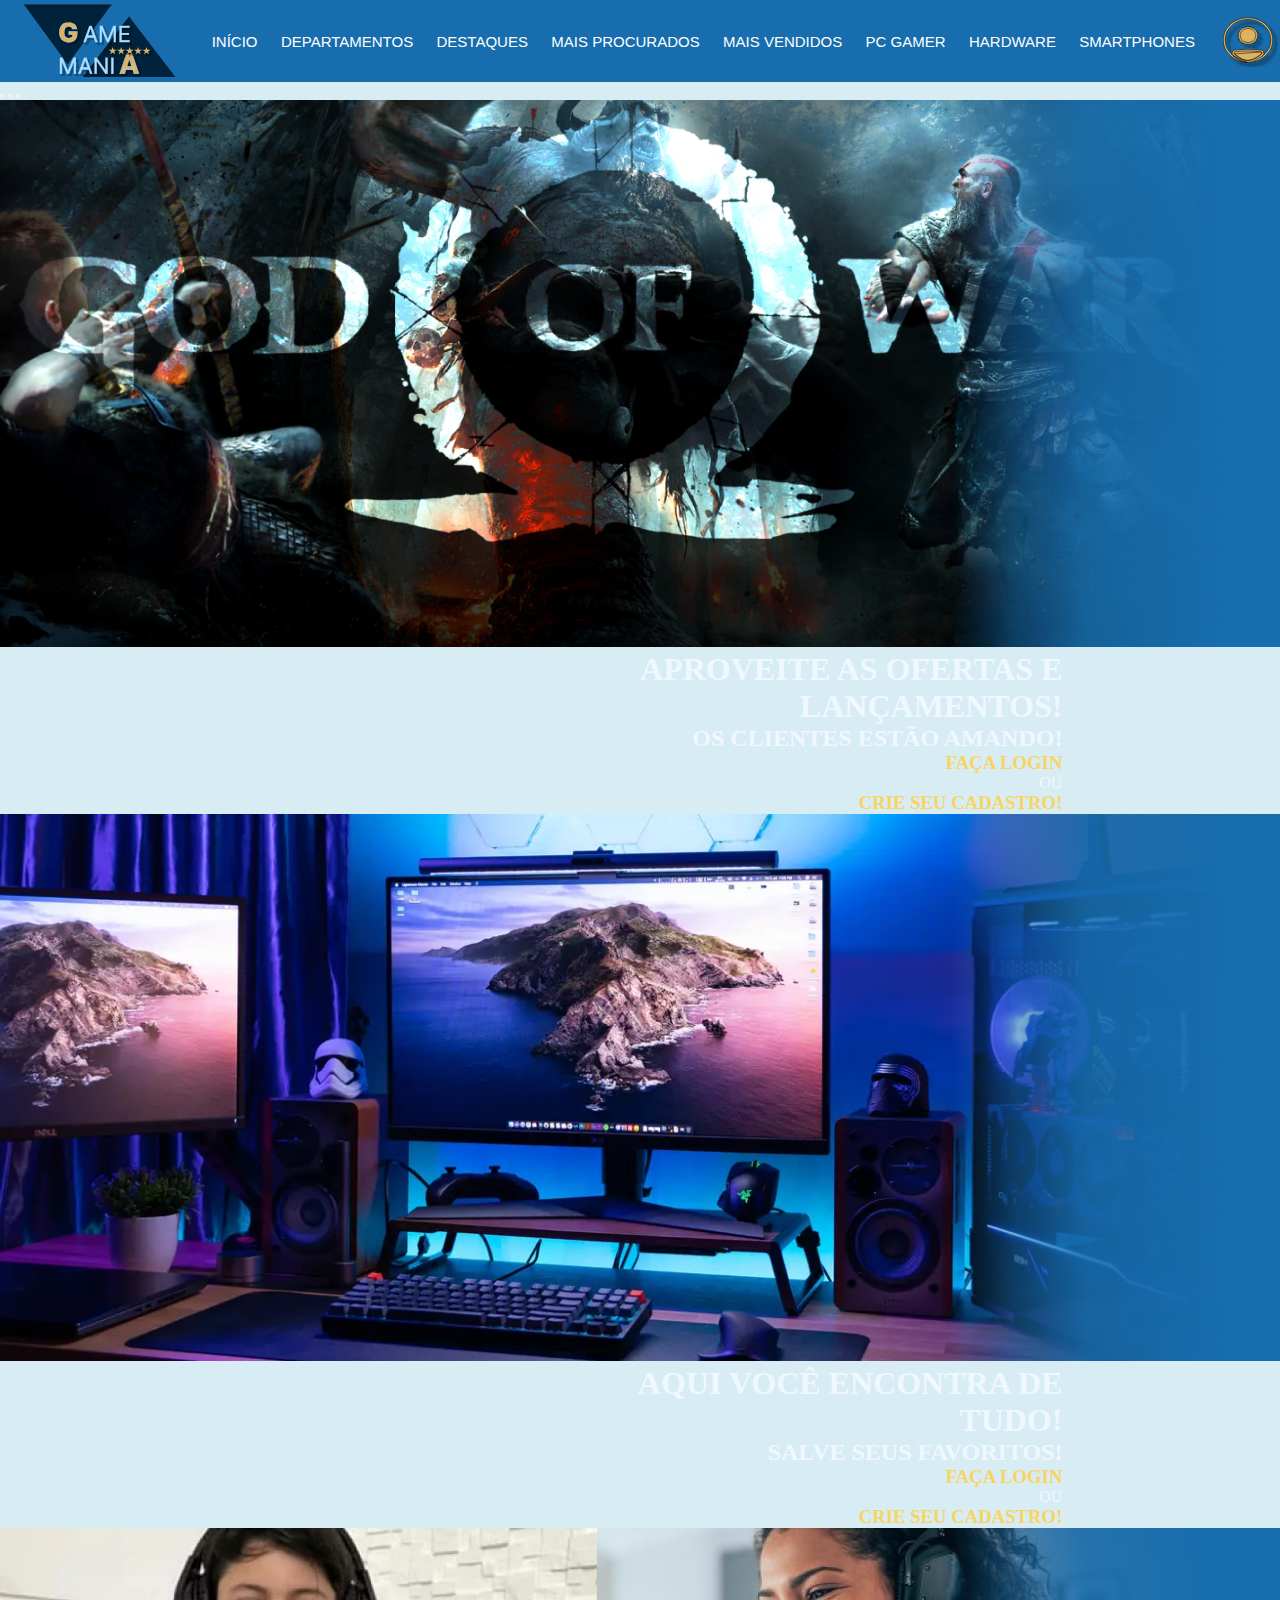
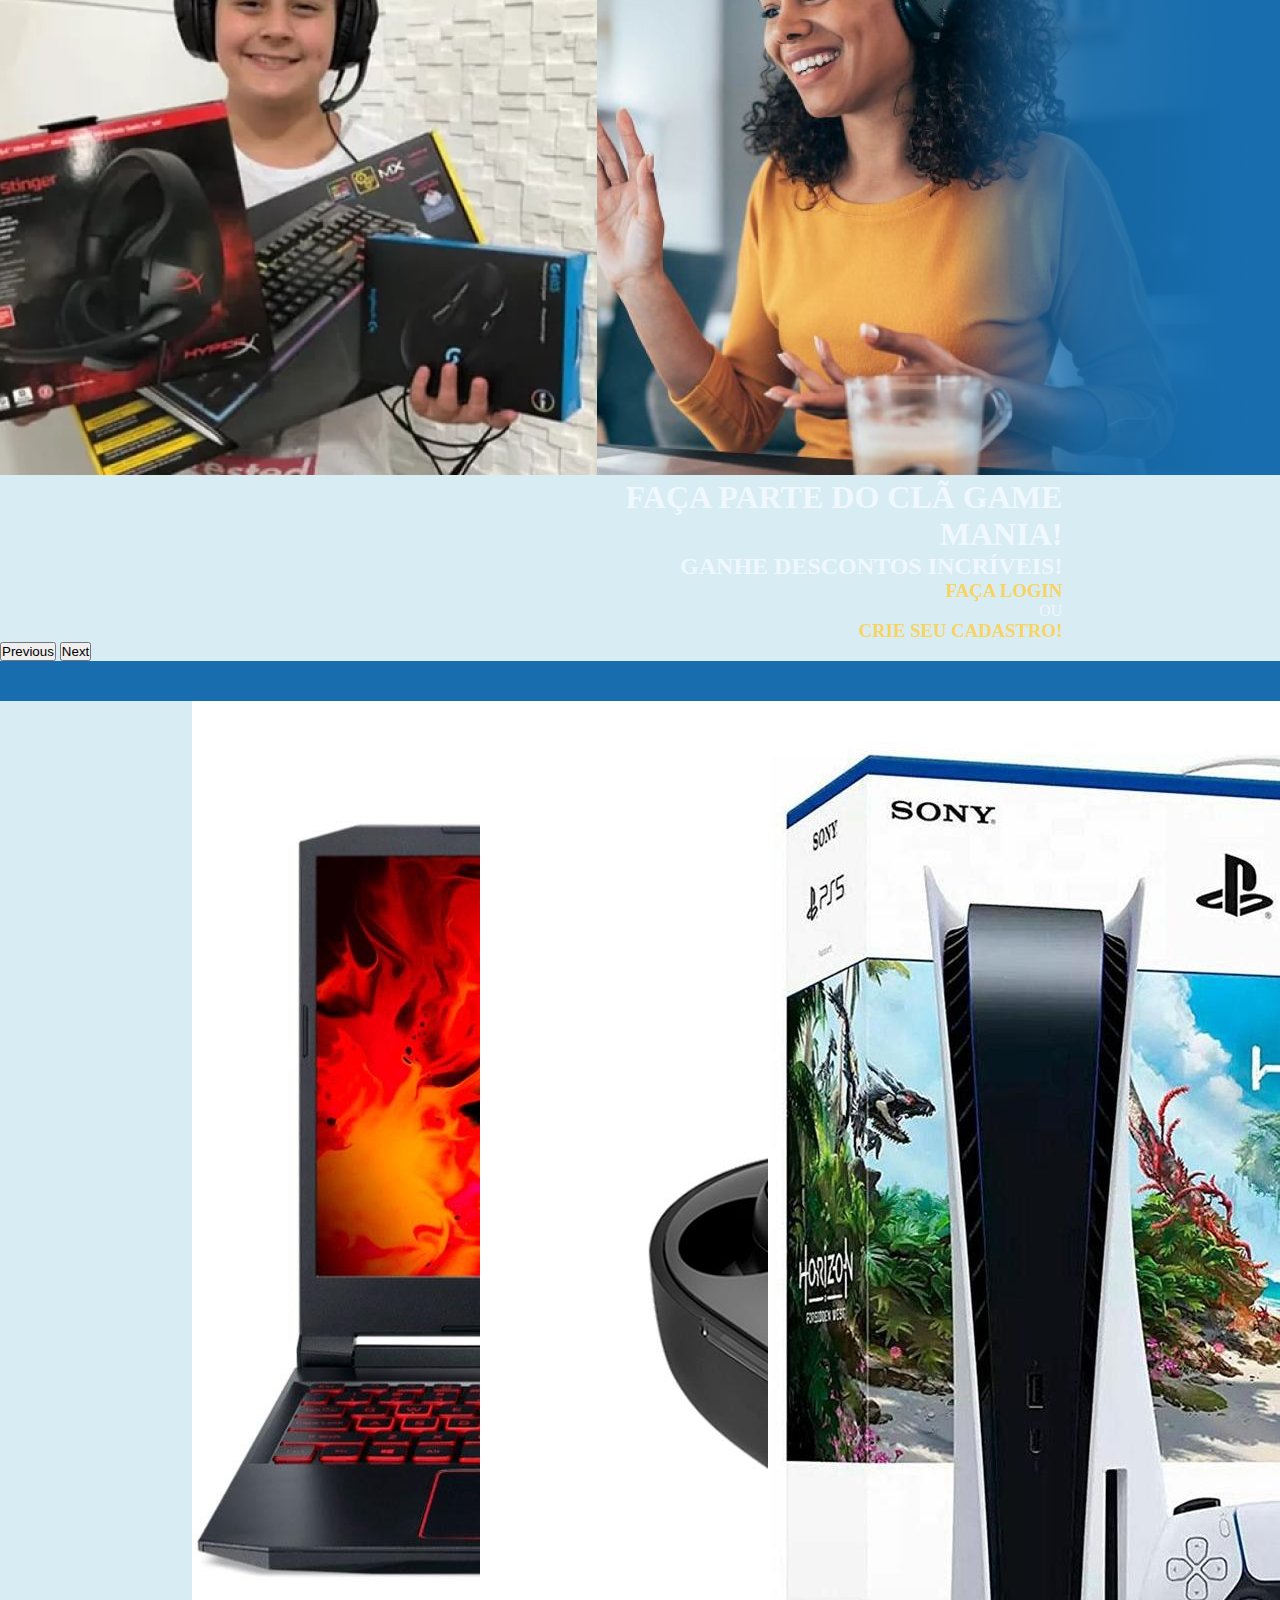
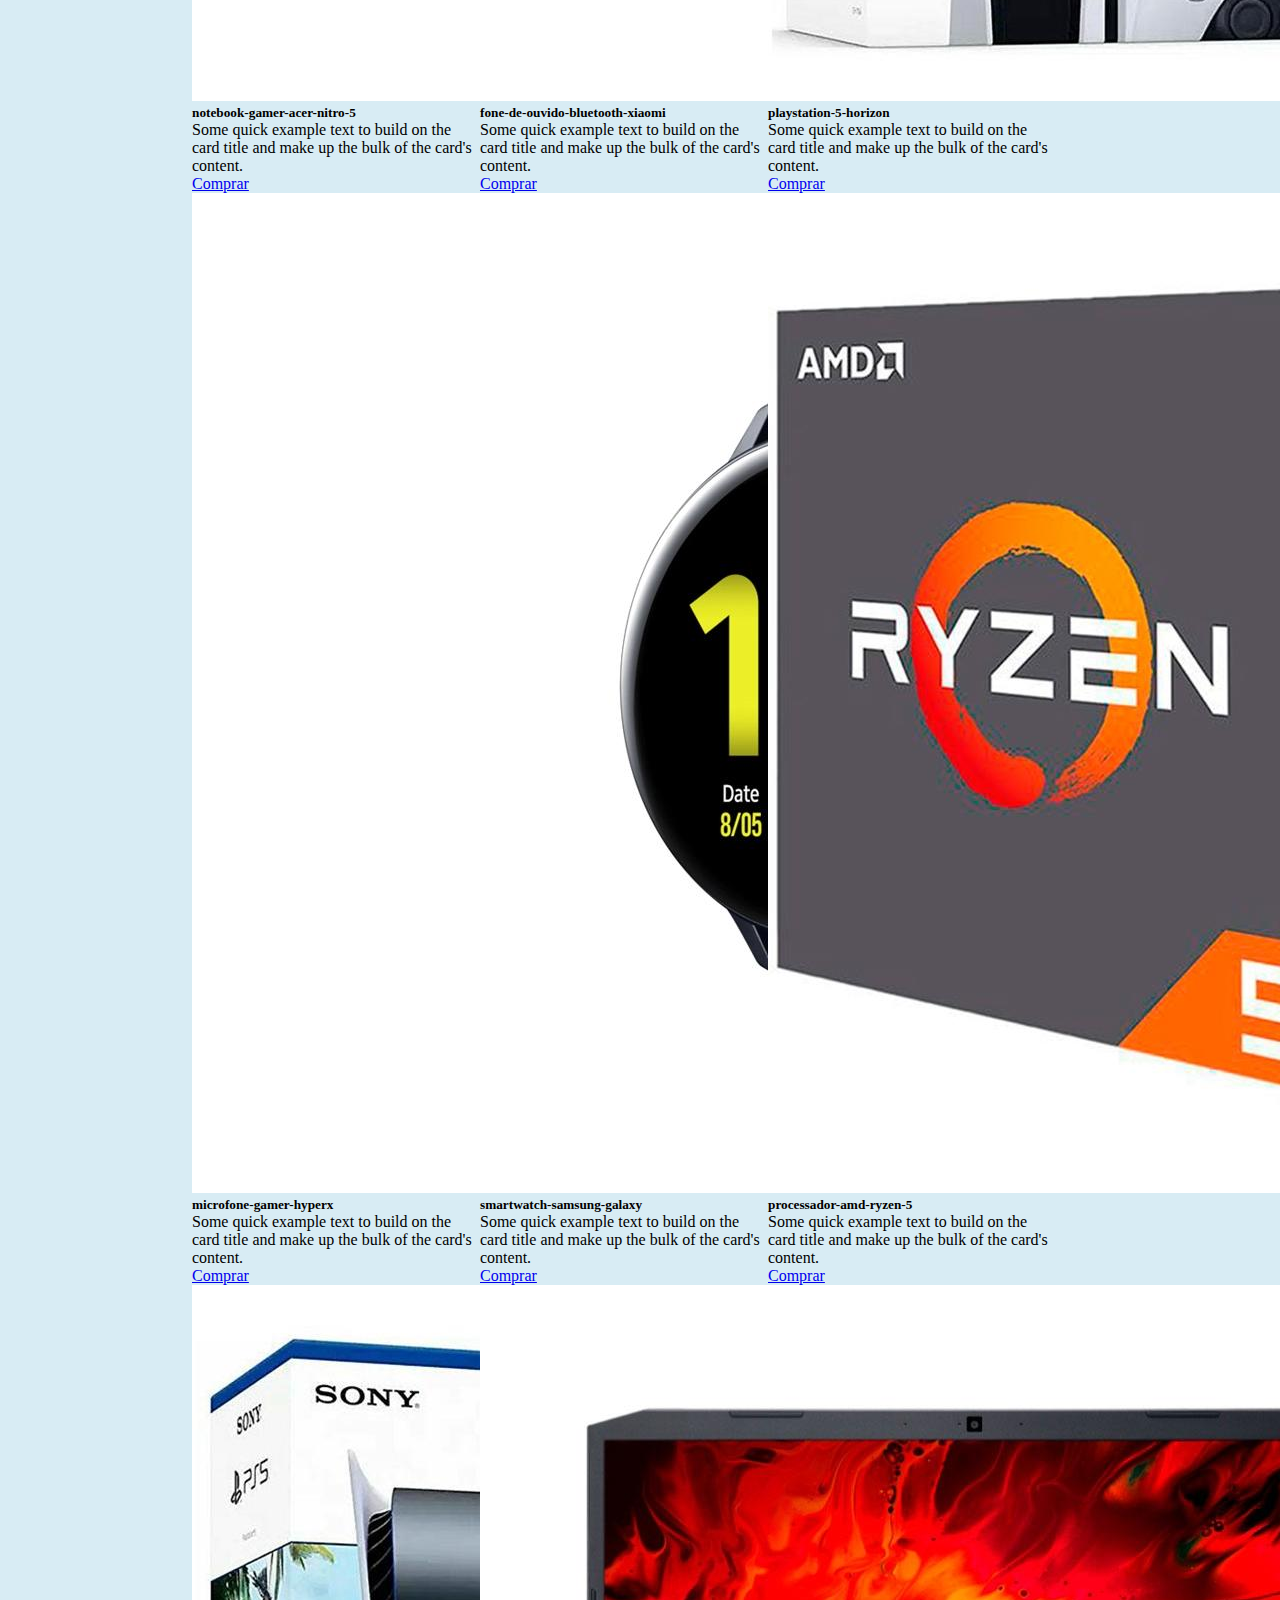
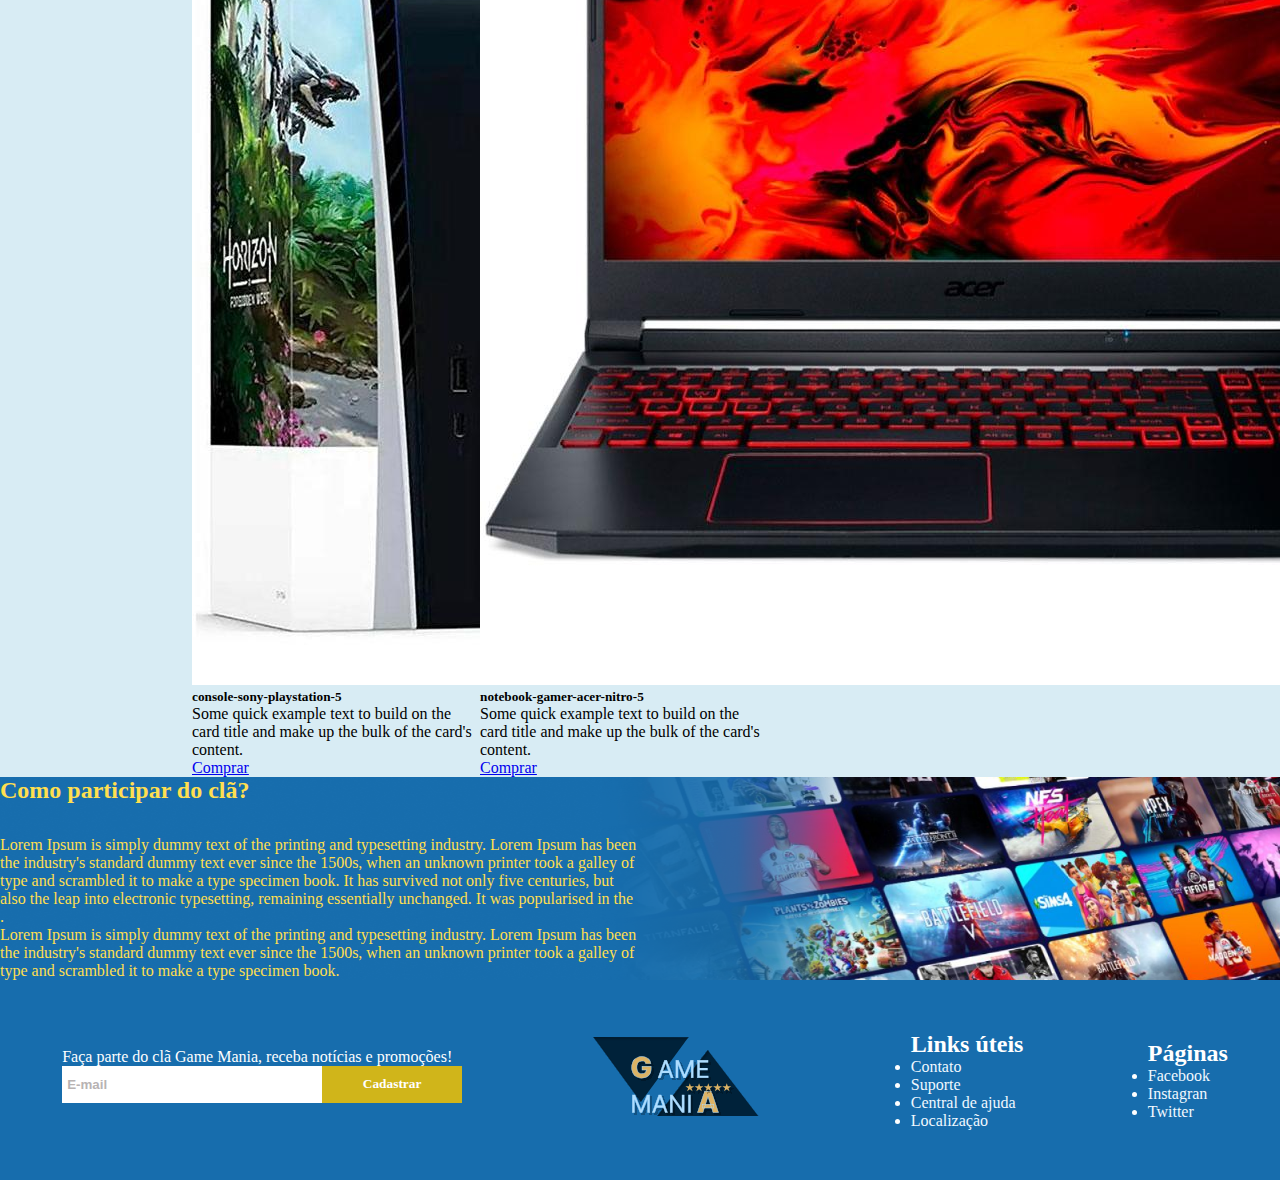
<file: index.html>
<!DOCTYPE html>
<html lang="pt-br">
<head>
    <meta charset="UTF-8">
    <meta http-equiv="X-UA-Compatible" content="IE=edge">
    <meta name="viewport" content="width=device-width, initial-scale=1.0">
    <title>Home - Game Mania</title>
    <link rel="stylesheet" href="css/style.css">
    <link rel="icon" href="img/logo.svg" type="img/svg" sizes="16x16">
      <!-- CSS only -->
    <link href="https://cdn.jsdelivr.net/npm/bootstrap@5.2.2/dist/css/bootstrap.min.css" rel="stylesheet" integrity="sha384-Zenh87qX5JnK2Jl0vWa8Ck2rdkQ2Bzep5IDxbcnCeuOxjzrPF/et3URy9Bv1WTRi" crossorigin="anonymous">
   
</head>

<body>
    <header class="container-fluid">
        <div class="container">
            <a href="index.html"><img src="img/logo.svg" alt="logo do site Eplayers" class="logo"></a>
            <nav id="menu" class="menu container-fluid">
                <a href="index.html">início</a>
                <a href="index.html">departamentos</a>
                <a href="index.html">destaques</a>
                <a href="index.html">mais procurados</a>
                <a href="index.html">mais vendidos</a>
                <a href="index.html">pc gamer</a>
                <a href="index.html">hardware</a>
                <a href="index.html">smartphones</a>
                <a href="login.html"><img src="img/loginicon.svg" alt="login" class="loginIcon"></a>
            </nav>

            <a href="#" id="barras" onclick="mostrarMenu()"><img class="icone-menu" src="img/bars.svg" alt="ícone do menu de barras" ></a>

        </div> 

    </header>
<main>
    <div id="carouselExampleCaptions" class="carousel slide" data-bs-ride="false">
        <div class="carousel-indicators">
          <button type="button" data-bs-target="#carouselExampleCaptions" data-bs-slide-to="0" class="active" aria-current="true" aria-label="Slide 1"></button>
          <button type="button" data-bs-target="#carouselExampleCaptions" data-bs-slide-to="1" aria-label="Slide 2"></button>
          <button type="button" data-bs-target="#carouselExampleCaptions" data-bs-slide-to="2" aria-label="Slide 3"></button>
        </div>
        <div class="carousel-inner">
          <div class="carousel-item active">
            <img src="img/bannergodofwarfull.png" class="d-block w-100" alt="...">
            <div  class="carousel-caption d-none d-md-block texto-banner">
                <h1>aproveite as ofertas e lançamentos!</h1>
                <h2>os clientes estão amando!</h2>
                <a href="login.html" style="text-decoration:none; color: rgb(248, 212, 96);"> <h3>faça login</h3> </a>
                    <p>ou</p>
                <a href="login.html" style="text-decoration:none; color: rgb(248, 212, 96);"> <h3>crie seu cadastro!</h3> </a>
            </div>
          </div>
          <div class="carousel-item">
            <img src="img/bannersetupazulfull.png" class="d-block w-100" alt="...">
            <div class="carousel-caption d-none d-md-block texto-banner">
                <h1>aqui você encontra de tudo!</h1>
                <h2>Salve seus favoritos!</h2>
                <a href="login.html" style="text-decoration:none; color: rgb(248, 212, 96);"> <h3>faça login</h3> </a>
                    <p>ou</p>
                <a href="login.html" style="text-decoration:none; color: rgb(248, 212, 96);"> <h3>crie seu cadastro!</h3> </a>
      
            </div>
          </div>
          <div class="carousel-item">
            <img src="img/bannerclients1full.png" class="d-block w-100" alt="...">
            <div class="carousel-caption d-none d-md-block texto-banner">
                <h1>faça parte do clã game mania!</h1>
                <h2>ganhe descontos incríveis!</h2>
                <a href="login.html" style="text-decoration:none; color: rgb(248, 212, 96);"> <h3>faça login</h3> </a>
                    <p>ou</p>
                <a href="login.html" style="text-decoration:none; color: rgb(248, 212, 96);"> <h3>crie seu cadastro!</h3> </a>
      
            </div>
          </div>
        </div>
        <button class="carousel-control-prev" type="button" data-bs-target="#carouselExampleCaptions" data-bs-slide="prev">
          <span class="carousel-control-prev-icon" aria-hidden="true"></span>
          <span class="visually-hidden">Previous</span>
        </button>
        <button class="carousel-control-next" type="button" data-bs-target="#carouselExampleCaptions" data-bs-slide="next">
          <span class="carousel-control-next-icon" aria-hidden="true"></span>
          <span class="visually-hidden">Next</span>
        </button>
    </div>

 <section class="container-fluid rodape-banner">
 </section>

 <section class="container-fluid">
   <nav class="cards-align container-fluid">
    <div class="card" style="width: 18rem;">
        <img src="img/notebook-gamer-acer-nitro-5-intel-core-i7-10750h-geforce-gtx-1650-8gb-ram-512gb-ssd-15-6-ips-fhd-win-11-home-preto-an515-55-79x0_1645045438_original.jpg" class="card-img-top" alt="...">
        <div class="card-body">
          <h5 class="card-title">notebook-gamer-acer-nitro-5</h5>
          <p class="card-text">Some quick example text to build on the card title and make up the bulk of the card's content.</p>
          <a href="#" class="btn btn-primary">Comprar</a>
        </div>
    </div>
    <div class="card" style="width: 18rem;">
        <img src="img/fone-de-ouvido-bluetooth-xiaomi-earbuds-basic-2-airdots-auto-pareamento-bateria-longa-duracao-preto-xm542pre_1620403150_gg.jpg" class="card-img-top" alt="...">
        <div class="card-body">
          <h5 class="card-title">fone-de-ouvido-bluetooth-xiaomi</h5>
          <p class="card-text">Some quick example text to build on the card title and make up the bulk of the card's content.</p>
          <a href="#" class="btn btn-primary">Comprar</a>
        </div>
    </div>
    <div class="card" style="width: 18rem;">
        <img src="img/console-sony-playstation-5-horizon-forbidden-west_1662143033_gg (1).jpg" class="card-img-top" alt="...">
        <div class="card-body">
          <h5 class="card-title">playstation-5-horizon</h5>
          <p class="card-text">Some quick example text to build on the card title and make up the bulk of the card's content.</p>
          <a href="#" class="btn btn-primary">Comprar</a>
        </div>
    </div>
    <div class="card" style="width: 18rem;">
        <img src="img/microfone-gamer-hyperx-quadcast-s-led-usb-preto-e-vermelho-hmiq1s-xx-rg-g_1602169933_gg.jpg" class="card-img-top" alt="...">
        <div class="card-body">
          <h5 class="card-title">microfone-gamer-hyperx</h5>
          <p class="card-text">Some quick example text to build on the card title and make up the bulk of the card's content.</p>
          <a href="#" class="btn btn-primary">Comprar</a>
        </div>
    </div>
    <div class="card" style="width: 18rem;">
        <img src="img/smartwatch-samsung-galaxy-watch-active-2-wi-fi-touchscreen-monitor-cardiaco-preto-sm-r820nzkpzto_1597161616_gg.jpg" class="card-img-top" alt="...">
        <div class="card-body">
          <h5 class="card-title">smartwatch-samsung-galaxy</h5>
          <p class="card-text">Some quick example text to build on the card title and make up the bulk of the card's content.</p>
          <a href="#" class="btn btn-primary">Comprar</a>
        </div>
    </div>
    <div class="card" style="width: 18rem;">
        <img src="img/processador-amd-ryzen-5-4600g-cache-11mb-3-7ghz-4-2ghz-max-turbo-am4-video-integrado-100-100000147box_1653338732_gg.jpg" class="card-img-top" alt="...">
        <div class="card-body">
          <h5 class="card-title">processador-amd-ryzen-5</h5>
          <p class="card-text">Some quick example text to build on the card title and make up the bulk of the card's content.</p>
          <a href="#" class="btn btn-primary">Comprar</a>
        </div>
    </div>
    <div class="card" style="width: 18rem;">
        <img src="img/console-sony-playstation-5-horizon-forbidden-west_1662143033_gg (1).jpg" class="card-img-top" alt="...">
        <div class="card-body">
          <h5 class="card-title">console-sony-playstation-5</h5>
          <p class="card-text">Some quick example text to build on the card title and make up the bulk of the card's content.</p>
          <a href="#" class="btn btn-primary">Comprar</a>
        </div>
    </div>
    <div class="card" style="width: 18rem;">
        <img src="img/notebook-gamer-acer-nitro-5-intel-core-i7-10750h-geforce-gtx-1650-8gb-ram-512gb-ssd-15-6-ips-fhd-win-11-home-preto-an515-55-79x0_1645045438_original.jpg" class="card-img-top" alt="...">
        <div class="card-body">
          <h5 class="card-title">notebook-gamer-acer-nitro-5</h5>
          <p class="card-text">Some quick example text to build on the card title and make up the bulk of the card's content.</p>
          <a href="#" class="btn btn-primary">Comprar</a>
        </div>
    </div>
   </nav>
 </section>

 <section class="container-fluid secao-sobre">
        <div class="container-fluid conteudo-sobre">
            <div class="texto-sobre">
                <h2>Como participar do clã?</h2>
                <p>Lorem Ipsum is simply dummy text of the printing and typesetting industry. Lorem Ipsum has been
                    the industry's standard dummy text ever since the 1500s, when an unknown printer took a galley
                     of type and scrambled it to make a type specimen book. It has survived not only five centuries,
                     but also the leap into electronic typesetting, remaining essentially unchanged. It was
                     popularised in the .</p>
                <p>Lorem Ipsum is simply dummy text of the printing and typesetting industry. Lorem Ipsum has been
                   the industry's standard dummy text ever since the 1500s, when an unknown printer took a galley
                   of type and scrambled it to make a type specimen book.</p>
            </div>
         
        </div>
 </section>

    <footer class="container-fluid footer-container">

        <div class="sociais">
            <p>Faça parte do clã Game Mania, receba notícias e promoções!</p>
            <form action="">
                <input id="campo-email" type="email" placeholder="E-mail" required>
                <button onclick="cadastrarNewsletter()">Cadastrar</button>
            </form>
        </div>

        <div>
            <a href="index.html" class="logo-footer"><img src="img/logo.svg" alt="Logo"></a>
        </div>

        <div style="float:left">
            <h2> Links úteis</h2>
        <ul> 
            <li><a href="index.html" style="text-decoration:none; color: aliceblue;">Contato</a></li>
            <li><a href="index.html" style="text-decoration:none; color: aliceblue;">Suporte</a></li>
            <li><a href="index.html" style="text-decoration:none; color: aliceblue;">Central de ajuda</a></li>
            <li><a href="index.html" style="text-decoration:none; color: aliceblue;">Localização</a></li>
        </ul>

        </div>  

       
        <div style="float:right">
           <h2>Páginas</h2>
           <ul>
            <li><a href="index.html" style="text-decoration:none; color: aliceblue;" >Facebook</a></li>
            <li><a href="index.html" style="text-decoration:none; color: aliceblue;">Instagran</a></li>
            <li><a href="index.html" style="text-decoration:none; color: aliceblue;">Twitter</a></li>
           </ul>

        </div>

    </footer>
</main>
    

    <!-- <script src="js/jquery.js" defer></script> -->
    <script src="js/jquery.js"></script>
    <script src="js/script.js"></script>
    <!-- JavaScript Bundle with Popper -->
    <script src="https://cdn.jsdelivr.net/npm/bootstrap@5.2.2/dist/js/bootstrap.bundle.min.js" integrity="sha384-OERcA2EqjJCMA+/3y+gxIOqMEjwtxJY7qPCqsdltbNJuaOe923+mo//f6V8Qbsw3" crossorigin="anonymous"></script>
    <!-- <script src="https://cdn.jsdelivr.net/npm/bootstrap@5.2.2/dist/js/bootstrap.min.js"></script> -->
</body>
</html>
</file>
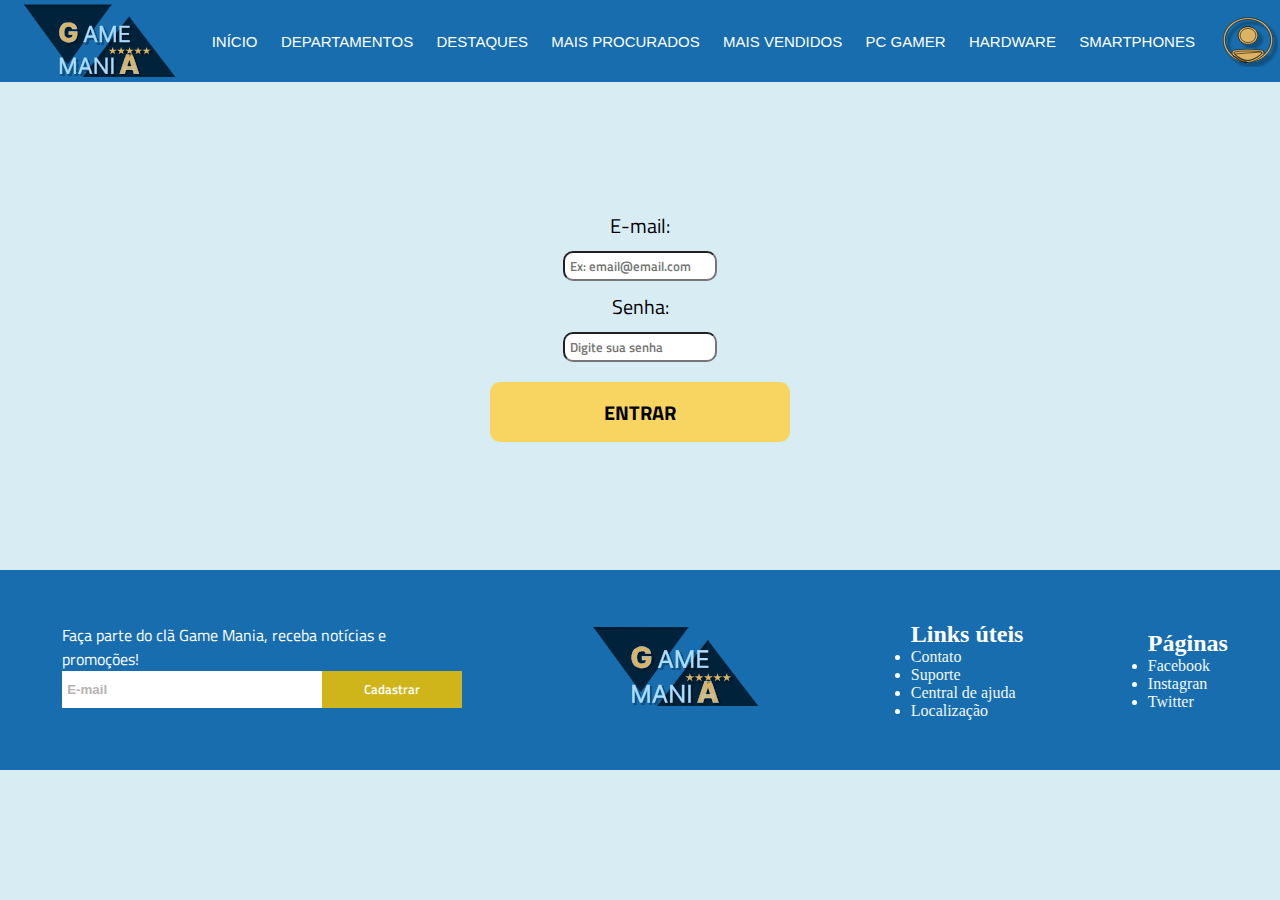
<file: login.html>
<!DOCTYPE html>
<html lang="en">
<head>
    <meta charset="UTF-8">
    <meta http-equiv="X-UA-Compatible" content="IE=edge">
    <meta name="viewport" content="width=device-width, initial-scale=1.0">
    <title>Login - Eplayers</title>
    <link rel="stylesheet" href="css/style.css">
    <link rel="stylesheet" href="css/login.css">
    <link href="https://cdn.jsdelivr.net/npm/bootstrap@5.2.2/dist/css/bootstrap.min.css" rel="stylesheet" integrity="sha384-Zenh87qX5JnK2Jl0vWa8Ck2rdkQ2Bzep5IDxbcnCeuOxjzrPF/et3URy9Bv1WTRi" crossorigin="anonymous">
</head>

<body>
    <header class="container-fluid">
        <div class="container">
            <a href="index.html"><img src="img/logo.svg" alt="logo do site Eplayers" class="logo"></a>
            <nav id= "menu" class="menu container-fluid">
                <a href="index.html">início</a>
                <a href="index.html">departamentos</a>
                <a href="index.html">destaques</a>
                <a href="index.html">mais procurados</a>
                <a href="index.html">mais vendidos</a>
                <a href="index.html">pc gamer</a>
                <a href="index.html">hardware</a>
                <a href="index.html">smartphones</a>
                <a href="login.html"><img src="img/loginicon.svg" alt="login" class="loginIcon"></a>
            </nav>

            <a href="#" id="barras" onclick="mostrarMenu()"><img class="icone-menu" src="img/bars.svg" alt="ícone do menu de barras" ></a>

        </div> 

    </header>
    <form class="containerEmail">
        <div class="login label">
            <label for="email">E-mail:</label>
        </div>
        <div class="login input">
            <input type="email" placeholder="Ex: email@email.com" id="email">
        </div>
        <div class="senha label">
            <label for="password">Senha:</label>
        </div>
        <div class="senha input">
            <input type="password" placeholder="Digite sua senha" id="password">
        </div>
        <div>
            <input onclick="logar()" class="sendBotton" type="button" value="Entrar">
            <!-- <button class="sendBotton">Entrar</button> -->
        </div>
    </form>

    <footer class="container-fluid footer-container">

        <div class="sociais">
            <p>Faça parte do clã Game Mania, receba notícias e promoções!</p>
            <form action="">
                <input id="campo-email" type="email" placeholder="E-mail" required>
                <button onclick="cadastrarNewsletter()">Cadastrar</button>
            </form>
        </div>

        <div>
            <a href="index.html" class="logo-footer"><img src="img/logo.svg" alt="Logo"></a>
        </div>

        <div style="float:left">
            <h2> Links úteis</h2>
        <ul> 
            <li><a href="index.html" style="text-decoration:none; color: aliceblue;">Contato</a></li>
            <li><a href="index.html" style="text-decoration:none; color: aliceblue;">Suporte</a></li>
            <li><a href="index.html" style="text-decoration:none; color: aliceblue;">Central de ajuda</a></li>
            <li><a href="index.html" style="text-decoration:none; color: aliceblue;">Localização</a></li>
        </ul>

        </div>  

       
        <div style="float:right">
           <h2>Páginas</h2>
           <ul>
            <li><a href="index.html" style="text-decoration:none; color: aliceblue;" >Facebook</a></li>
            <li><a href="index.html" style="text-decoration:none; color: aliceblue;">Instagran</a></li>
            <li><a href="index.html" style="text-decoration:none; color: aliceblue;">Twitter</a></li>
           </ul>

        </div>

    </footer>
</main>
    

    <!-- <script src="js/jquery.js" defer></script> -->
    <script src="js/jquery.js"></script>
    <script src="js/script.js"></script>
    <!-- JavaScript Bundle with Popper -->
    <script src="https://cdn.jsdelivr.net/npm/bootstrap@5.2.2/dist/js/bootstrap.bundle.min.js" integrity="sha384-OERcA2EqjJCMA+/3y+gxIOqMEjwtxJY7qPCqsdltbNJuaOe923+mo//f6V8Qbsw3" crossorigin="anonymous"></script>
    <!-- <script src="https://cdn.jsdelivr.net/npm/bootstrap@5.2.2/dist/js/bootstrap.min.js"></script> -->
    
</body>
</html>
</file>
<file: css/style.css>
*{ 
    margin: 0%;
    padding: 0%;
    box-sizing: border-box;
}

body {
    background-color: rgb(216, 236, 244);
}

header {
    background-color: #176dad;
    height: 82px;
    width: 1290px;
}


.menu {
    display: flex;
    justify-content: space-around;
    width: 1100px; 
    align-items: center ;
    z-index: 3;
} 


.menu a {
    color: white;
    font-size: 15px;
    text-decoration: none;
    text-transform: uppercase;
    font-family: 'Segoe UI', Tahoma, Geneva, Verdana, sans-serif;

}

.menu a:hover {
 color: rgb(236, 185, 0);
 }

 #barras {
    display: none;
 }

.container {
    max-width: 1290px; 
    /* era só widht */
    height: 100%;
    display: flex;
    justify-content: space-between;
    align-items: center;
    /* margin: auto;
    padding: 0vw; */
    /* margin: 0% auto 0% auto; */
    /* flex-direction: column , serve para colocar os itens abaixo do logo
    (a class = container estava em head e foi movido para div, e class = cabecalho foi
    removida da div) */
}

.logo {
    height: 120px;
    width: 200px;
    padding-top: 10px;
}

.loginIcon {
    height: 60px;
    width: 60px;
}

.imgbanner {
    background-image: url(../IMG/bannergodofwarfull.png);
    background-image: url(../img/bannersetupazulfull.png);
    background-image: url(../img/bannerclients1full.png);
    background-image: url(../img/bannergames1full.png);
    background-repeat: no-repeat;
    background-position:center;
    background-size:cover;
    height: 370px;;
    width: 1290px;
}

.container-grid {
    width: 1150px;
    margin: 0 auto;
}

.itens-banner {
    display: flex;
    height: 100%;
    justify-content: flex-end;
    align-items: center;
}

.texto-banner {
    color: aliceblue;
    text-transform: uppercase;
    text-align: right;
    width: 40%;
    height: 80%;
    margin-left: 43%;
    font-family: "Roboto";
    /* display: flex;
    flex-direction: column;
    justify-content: space-around;
    align-items: center;
    position: absolute;
    float: right; */

}



.rodape-banner {
    background-color: #176dad;
    width: 1290px;
    height: 40px;
}

.secao-sobre {
    background-image: url(../img/fundo-sobre.png);
    background-position: center;
    background-repeat: no-repeat;
    background-size: cover;
}

.conteudo-sobre {
    display: flex;
    justify-content: space-between;
    align-items: center;
}

.texto-sobre {
    height: 100%;
    width: 50%;
    display: flex;
    flex-direction: column;
    justify-content: center;
    color: rgb(255, 223, 80);
    text-decoration: dotted;
}

.texto-sobre h2 {
    margin-bottom: 2rem;
}

.footer-container {
    color: white;
    width: 1290px;
    height: 200px;
    background-color: #176dad;
    display: flex;
    align-items: center;
    justify-content: space-around;
}

.logo-footer {
   display: flex;
   height: 120px;
   width: 200px;
}

@media screen and (max-width:1205px) {
  .cabecalho {
      position: relative;
  }

  .menu {
      display: none;

      position: absolute;
      top: 80px;
      right: 0px;

      height: 400px;

      flex-direction: column;
      justify-content: space-around;
      background-color: #176dad;
      align-items: center;

  }

  .menu-ativo {
    display: flex;
    align-items: center;

  }

   #barras {
    display: inline-block;
    
   }

   .texto-banner h1 {
    color: aliceblue;
    text-transform: uppercase;
    text-align: center;
    /* width: 40%;
    height: 80%;
    margin-left: 40%; */
    font-family: "Roboto";
    font-size: 20px;
    
   }

   .texto-banner h2 {
    color: aliceblue;
    text-transform: uppercase;
    text-align: center;
    /* width: 40%;
    height: 80%;
    margin-left: 40%; */
    font-family: "Roboto";
    font-size: 20px;
    
   }

   .texto-banner h3 {
    color: rgb(236, 185, 0);
    text-transform: uppercase;
    text-align: center;
    /* width: 40%;
    height: 80%;
    margin-left: 40%; */
    font-family: "Roboto";
    font-size: 20px;
    margin: auto auto ;
    
   }  

   .cards-align {
    display: flex;
    flex-wrap: wrap;
    align-items: center;
    position: relative;
   }

   /* .itens-banner {
    display: flex;
    height: 100%;
    justify-content: center;
    align-items: center;
   } */



}



@media screen and (max-width: 768px) {

    .cabecalho {
        position: relative;
    }
  
    .menu {
        display: none;
  
        position: absolute;
        top: 80px;
        right: 0px;
  
        height: 400px;
  
        flex-direction: column;
        justify-content: space-around;
        background-color: #176dad;
        align-items: center;
  
    }

    header {
        background-color:#1d80cc;
    }
    
    .logo {
        width: 200px;
    }

    .logo-footer {
        display: none;
    }


    .texto-banner h1 {
        color: aliceblue;
        text-transform: uppercase;
        text-align: center;
        /* width: 40%;
        height: 80%;
        margin-left: 40%; */
        font-family: "Roboto";
        font-size: 15px;
        
    }
    
       .texto-banner h2 {
        color: aliceblue;
        text-transform: uppercase;
        text-align: center;
        /* width: 40%;
        height: 80%;
        margin-left: 40%; */
        font-family: "Roboto";
        font-size: 15px;
        
    }
    
       .texto-banner h3 {
        color: rgb(236, 185, 0);
        text-transform: uppercase;
        text-align: center;
        /* width: 40%;
        height: 80%;
        margin-left: 40%; */
        font-family: "Roboto";
        font-size: 20px;
        margin: auto auto ;
        
    }  

    .cards-align {
        display: flex;
        flex-wrap: wrap;
        align-items: center;
        position: relative;
       }

}

@media screen and (max-width: 625px) {

    .cards-align {
        display: flex;
        flex-direction: column;
        flex-wrap: wrap;
        align-items: center;
        position: relative;
       }

}

@media screen and (max-width: 1720px) {

    .cards-align {
        display: flex;
        flex-wrap: wrap;
        align-items: center;
        position: relative;
       }

}

.sociais {
    width: 31%;
}

.sociais p {
    font-family: 'Titillium Web';    
}

.sociais form {
    width: 100%;
    display: flex; 
    justify-content: space-between;
    margin-bottom: 10px;
}

.sociais input[type="email"]{
    height: 37px;
    width: 65%;  
    border-radius: 0px; 
    border-style: none; 
    text-indent: 5px;
}

.sociais input[type="email"]::placeholder {
    color: #B8B3B3;
    font-weight: bold;
}

.sociais button{
    width: 35%;
    color: white;
    background-color: rgb(208, 181, 26);
    border: none;
    font-family: 'Titillium Web';
    font-weight: 600;
}

.cards-align {
    display: flex;
    width: 70%;
    margin: 0 auto;
}

/* 
a:link, a:visited {
	text-decoration: none
	} */
/* a:hover {
	text-decoration: underline;
	color: rgb(234, 218, 0); */
	/* } */
/* a:active {
	text-decoration: none
	} */
</file>
<file: css/login.css>
@import url('https://fonts.googleapis.com/css2?family=Titillium+Web:wght@400;600;700&display=swap');
* {
    margin: 0;
    padding: 0;
    box-sizing: border-box;
}


#barras {
    display: none;
 }

.containerEmail {
    display: flex;
    flex-direction: column;
    align-items: center;
    justify-content: space-between;
    width: 100%;
    height: 100%;
    padding: 10%; 
    /* margin-bottom: 20px; */
}

.login label {
    font-size: 20px;
    font-family: 'titillium web'
    /* margin-bottom: 20px; */
}

.login input{
    height: 30px;
    width: 100%;
    border-radius: 10px;
    /* border-style: none; */
    text-indent: 5px;
    margin-top: 10px;
    margin-bottom: 10px;
    font-family: 'titillium web';
    font-weight: 600;
}

.senha label {
    font-size: 20px;
    font-family: Arial, Helvetica, sans-serif;
    margin-top: 10px;
    font-family: 'titillium web';
}

.senha input {
    height: 30px;
    width: 100%;
    border-radius: 10px;
    /* border-style: none; */
    text-indent: 5px;
    margin-top: 10px;
    font-family: 'titillium web';
    font-weight: 600;
}

/* .senha input ::placeholder {
    color: rgb(167, 167, 167);
    font-weight: bold;
} */

.sendBotton {
    height: 60px;
    width: 300px;
    color: rgb(0, 0, 0);
    border: none;
    background-color: rgb(248, 212, 96);
    font-family: 'titillium web';
    font-weight: bold;
    font-size: 20px;
    text-transform: uppercase;
    margin-top: 20px;
    border-radius: 10px;
}



@media screen and (max-width:1205px) {
    .cabecalho {
        position: relative;
    }
  
    .menu {
        display: none;
  
        position: absolute;
        top: 80px;
        right: 0px;
  
        height: 400px;
  
        flex-direction: column;
        justify-content: space-around;
        background-color: #176dad;
        align-items: center;
  
    }
  
    .menu-ativo {
      display: flex;
      align-items: center;

    }
  
     #barras {
      display: inline-block;

     }
  }
  

  
  @media screen and (max-width: 768px) {
      header {
          background-color:#1d80cc;
      }
      
      .logo {
          width: 200px;
      }

      .logo-footer {
        display: none;
    }
  }
</file>
